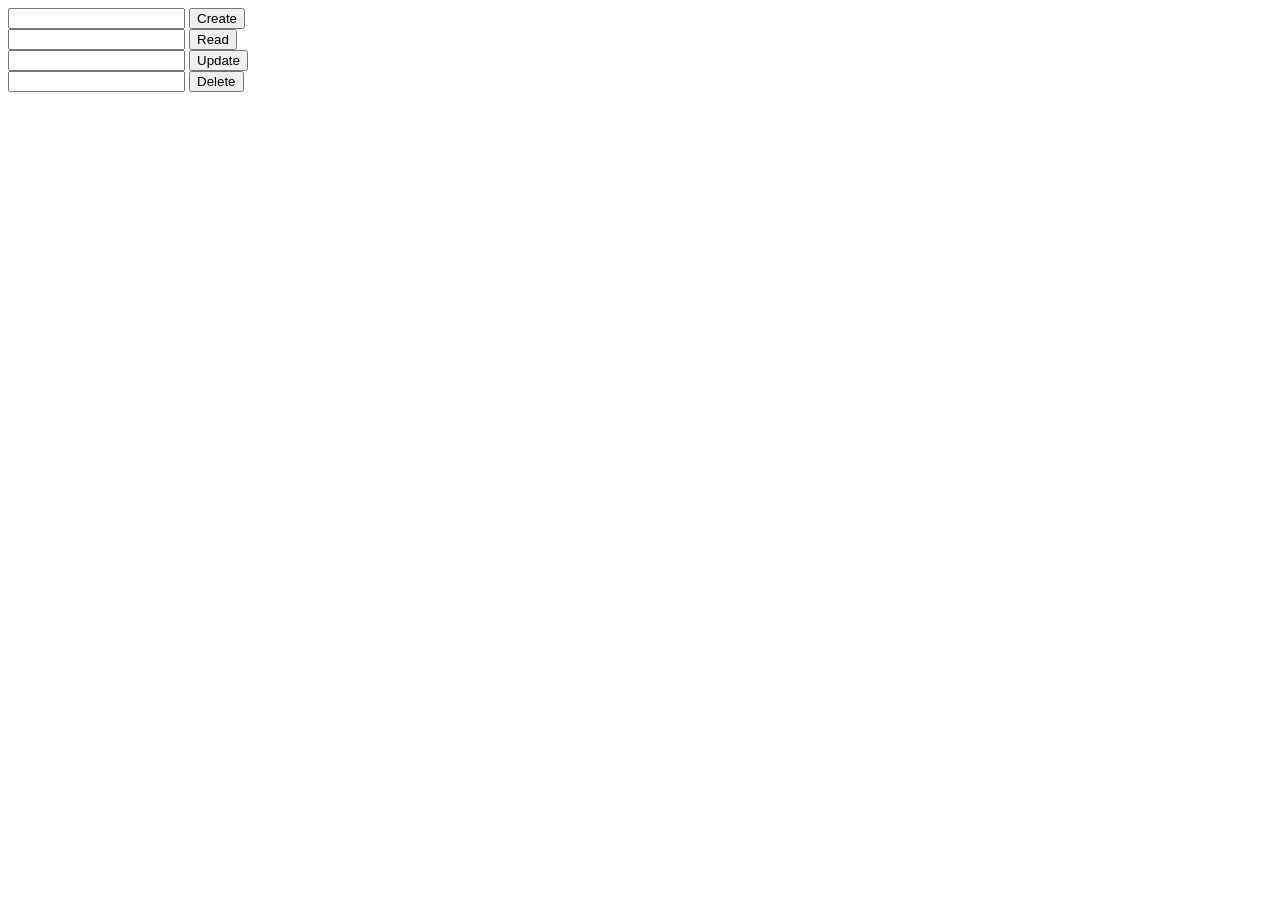
<file: index1.html>
<!DOCTYPE html>
<html lang="en">
<head>
    <meta charset="UTF-8">
    <meta name="viewport" content="width=device-width, initial-scale=1.0">
    <title>Document</title>
</head>
<body>
<input id="text1" type="text"> 
<button onclick="create()" id="c">Create</button>
<br>
<input type="text"> 
<button onclick="read()" id="r">Read</button>
<br>
<input type="text"> 
<button onclick="update()" id="u">Update</button>
<br>
<input type="text"> 
<button onclick="delet()" id="d">Delete</button>
    <script src="./js/index1.js"></script>
</body>
</html>
</file>
